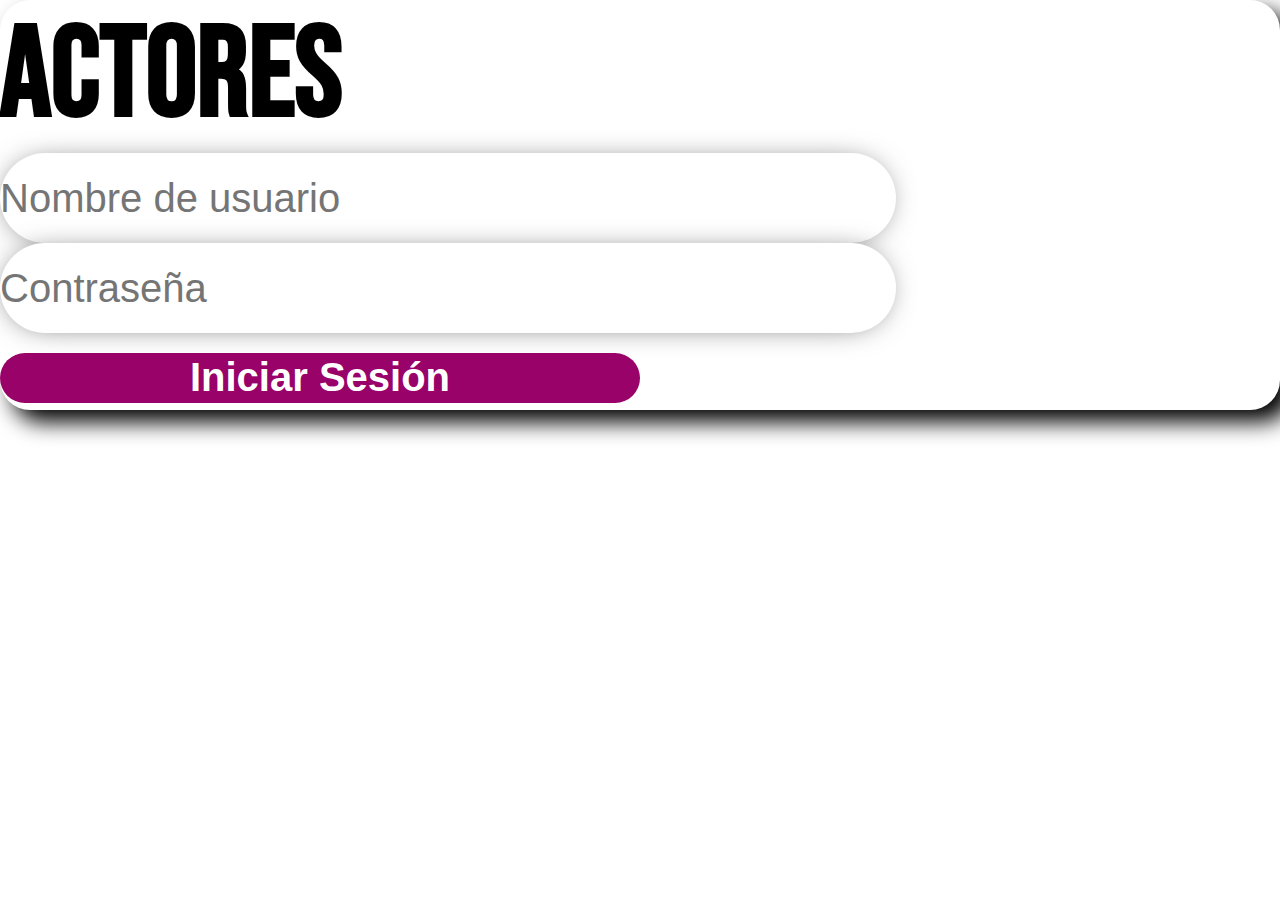
<file: acciones.html>
<!doctype html>
<html lang="en">
  <head>
    <meta charset="utf-8">
    <meta name="viewport" content="width=device-width, initial-scale=1">
    <title>Bootstrap demo</title>
    <link rel="stylesheet"href="https://cdnjs.cloudflare.com/ajax/libs/animate.css/4.1.1/animate.min.css"/>
    <link rel="stylesheet" href="./style.css">
    <link href="https://cdn.jsdelivr.net/npm/bootstrap@5.2.3/dist/css/bootstrap.min.css" rel="stylesheet" integrity="sha384-rbsA2VBKQhggwzxH7pPCaAqO46MgnOM80zW1RWuH61DGLwZJEdK2Kadq2F9CUG65" crossorigin="anonymous">
    <link rel="preconnect" href="https://fonts.googleapis.com">
<link rel="preconnect" href="https://fonts.gstatic.com" crossorigin>
<link href="https://fonts.googleapis.com/css2?family=Bebas+Neue&display=swap" rel="stylesheet">
</head>
  <body>


    <section class="login py-5 bg-light">
        <div class="container">
            <div class="row g-0">
                <div class="col-lg-5">
                    
                </div>
                <div class="col-lg-7 text-center py-5">
                    <h1 class="animate_animated animate_pulse animate_infinite">Actores</h1>

                    <form>
                        <div class="form-row pt-5">
                            <div class="offset-1 col-lg-10">
                                <input type="text" class="inp px-3" placeholder="Nombre de usuario"> 
                            </div>
                            <div class="form-row pt-3">
                                <div class="offset-1 col-lg-10">
                                    <input type="password" class="inp px-3" placeholder="Contraseña">
                                </div>
                                <div class="form-row py-3">
                                    <div class="offset-1 col-lg-10">
                                       <button class="btn1">Iniciar Sesión</button>
                                    </div>
                        </div>
                    </form>
                </div>
            </div>
        </div>
    </section>



    <script src="https://cdn.jsdelivr.net/npm/bootstrap@5.2.3/dist/js/bootstrap.bundle.min.js" integrity="sha384-kenU1KFdBIe4zVF0s0G1M5b4hcpxyD9F7jL+jjXkk+Q2h455rYXK/7HAuoJl+0I4" crossorigin="anonymous"></script>
  </body>
</html>
</file>
<file: style.css>
*{
    padding: 0;
    margin: 0;
    box-sizing: border-box;
}

.row{
    background: white;
    border-radius: 30px;
    box-shadow: 12px 12px 22px;
}

.login img{
    border-top-left-radius: 30px;
    border-bottom-left-radius: 30px;
}

.login{
    font-size: 4rem;
    font-weight: 700;
    font-family: 'Bebas Neue', cursive;
}

.inp{
    height: 90px;
    width: 70%;
    border: none;
    outline: none;
    font-size: 40px;
    border-radius: 60px;
    box-shadow: -1px 1px 30px -11px rgba(0,0,0,0.75);
-webkit-box-shadow: -1px 1px 30px -11px rgba(0,0,0,0.75);
-moz-box-shadow: -1px 1px 30px -11px rgba(0,0,0,0.75);
}

.btn1{
    height: 50px;
    width: 50%;
    border: none;
    outline: none;
    font-size: 40px;
    border-radius: 60px;
    font-weight: 600;
    background: rgb(152, 2, 105);
    color: white;
}

.btn1:hover{
    background: rgb(94, 3, 65) ;
    transition: 0.5s;
}
</file>
